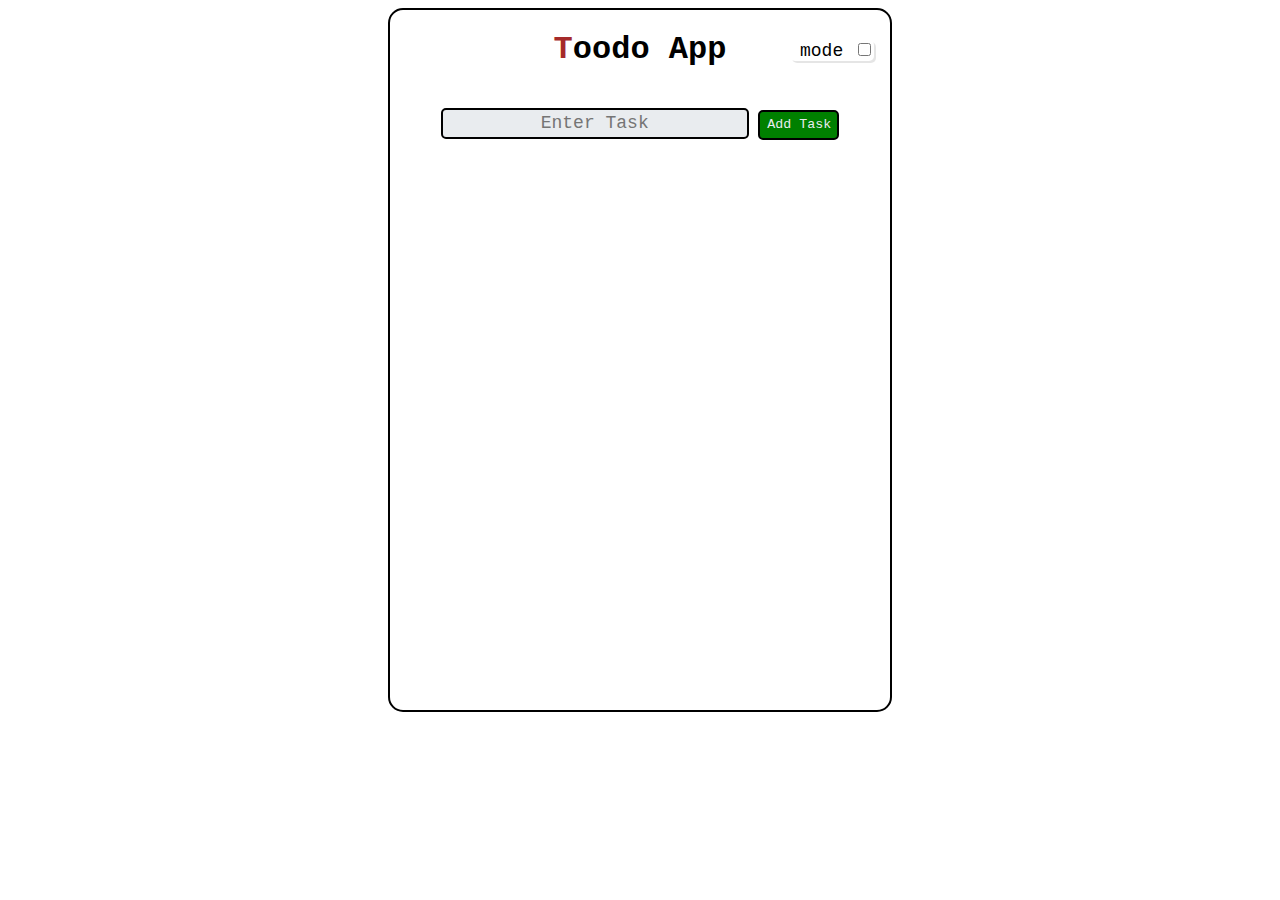
<file: index.html>
<!DOCTYPE html>
<html lang="en">
<head>
    <meta charset="UTF-8">
    <meta name="viewport" content="width=device-width, initial-scale=1.0">
    <title>Document</title>
    <link rel="stylesheet" href="index.css">
</head>
<body>
    
        <div id="box">

            <span id="mode">
                <label for="chekbtn" id="lable">mode</label>
                <input type="checkbox" name="checkbox" id="chekbtn">
            </span>

            <h1><div class="container">
            </div><span style="color: brown;">T</span>oodo App
          </h1> 

            <br>

            <input placeholder="Enter Task" id="inp"  >
            <button id="btn1">Add Task</button>

             <br>

            <ul>
            </ul>
            
        </div>
        
    <script src="index.js"></script>
</body>
</html>
</file>
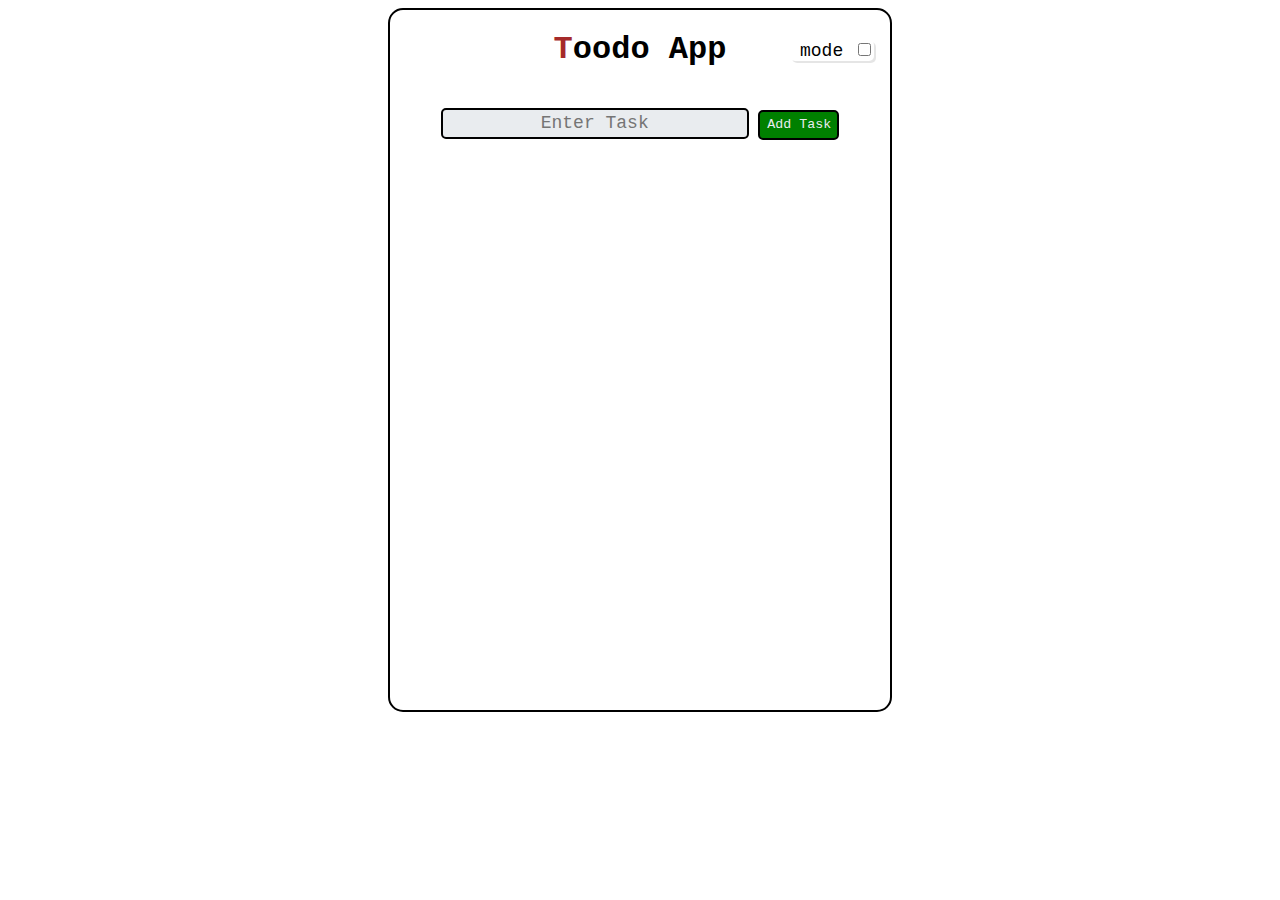
<file: app.html>
<!DOCTYPE html>
<html lang="en">
<head>
    <meta charset="UTF-8">
    <meta name="viewport" content="width=device-width, initial-scale=1.0">
    <title>Document</title>
    <link rel="stylesheet" href="app.css">
</head>
<body>
    
        <div id="box">

            <span id="mode">
                <label for="chekbtn" id="lable">mode</label>
                <input type="checkbox" name="checkbox" id="chekbtn">
            </span>

            <h1><div class="container">
            </div><span style="color: brown;">T</span>oodo App
          </h1> 

            <br>

            <input placeholder="Enter Task" id="inp"  >
            <button id="btn1">Add Task</button>

             <br>

            <ul>
            </ul>
            
        </div>
        
    <script src="app.js"></script>
</body>
</html>
</file>
<file: index.css>
*{
    
   text-align: center;
    font-family: 'Courier New', Courier, monospace;
}

#chekbtn{
    opacity: 1;
}

#mode{
    position: absolute;
    margin-left: 150px;
    margin-top: 30px;
    font-size:large;
    box-shadow: 2px 2px rgba(0, 0, 0, 0.1);
    display: inline-block;
    border-radius: 5px;
    font-weight: 900px;
    color: black;
    padding-left: 10px;
    
}
#mode:hover{

    position: absolute;
    margin-left: 150px;
    margin-top: 30px;
    font-size: larger;
    font-weight: bold;
    box-shadow: 2px 2px rgba(0, 0, 0, 0.1);
    display: inline-block;
    border-radius: 5px;
  padding-left: 10px;
}
#t{
    margin: 5px;
    border: 2px solid black;
    border-radius: 5px;
    height: 18px;
    
}
#btnT{
    margin: 5px;
    border: 2px solid black;
    border-radius: 5px;
}
#btnT:hover{
    margin: 5px;
    border: 3px solid black;
    border-radius: 5px;
}
#t:hover{
    margin: 5px;
    border: 3px solid black;
    border-radius: 5px;
    height: 18px;
}

/* .box1{

    background-color: rgb(14, 14, 16);
 } */
#box{
   
    height: 700px;
    width: 500px;
    border: 2px solid black;
    background-color: rgba(11, 10, 10, 0);
    margin: auto;
    border-radius: 15px;
}



#box:hover{
    box-shadow: 10px 10px rgba(0, 0, 0, 0.2);
    height: 701px;
    width: 502px;
    border: 3px solid black;
   
}
ul{
     list-style-position: inside; 
    text-align: center;
    margin: 0 auto;
}
ul {

    display: table;
    margin: 0 auto;
    
}
#inp{
    height: 25px;
    width: 300px;
    background-color:#E9ECEF;
    font-weight: 400px;
    font-size: large;
    border: 2px solid black;
    border-radius: 5px;
    
}
#btn1{
    height: 30px;
    background-color:green;
    color: #E9ECEF;
    border: 2px solid black;
    border-radius: 5px;
    padding-left: 7px;

}
li{
 color: black;
 font-weight: 900px;
 font-size: larger;
 margin-top: 10px;
 padding-bottom: 10px;
 
}
.delete{
    margin-top: 20px;
    margin-left: 50px;
    border: 2px solid  black !important;
    border-radius: 5px;
    background-color: red !important;
    color:#E9ECEF;
}
#btn1:hover{

    height: 32px;
    background-color:green;
    color: #E9ECEF;
    border: 2px solid black;
    border-radius: 5px;
    padding-left: 7px;
    box-shadow: 5px 5px rgba(0, 0, 0, 0.2);
    
}
#inp:hover{
    height: 26px;
    width: 301px;
    background-color:#E9ECEF;
    font-weight: 400px;
    font-size: large;
    border: 3px solid black;
    border-radius: 5px;
    box-shadow: 5px 5px rgba(0, 0, 0, 0.2);
   

}
.delete:hover{
    margin-top: 20px;
    margin-left: 50px;
    border: 3px solid  black;
    border-radius: 5px;
    background-color: red;
    color:#E9ECEF;
    

}


 @media (max-width: 400px) {
    .container-dark{
        margin-left: 10px;
       
    }
    h1{
       
            text-align: start;
            margin-left: 30px; 
           
        
    }
   
    #mode{
        position: absolute;
        margin-left: 80px;
        margin-top: 30px;
        font-size:large;
        font-weight: 100px;
        color: black;
        display: inline-block;
        
    }
    #mode:hover{
    
        position: absolute;
        margin-left: 80px;
        margin-top: 30px;
        font-size: large;
        font-weight: bold;
        box-shadow: 2px 2px rgba(0, 0, 0, 0.1);
        display: inline-block;
        border-radius: 5px;
    }
      
    #t{
        margin: 5px;
        border: 2px solid black;
        border-radius: 5px;
        height: 18px;
        
    }
    #btnT{
        margin: 5px;
        border: 2px solid black;
        border-radius: 5px;
    }


    #btnT:hover{
        margin: 5px;
        border: 3px solid black;
        border-radius: 5px;
    }
    #t:hover{
        margin: 5px;
        border: 3px solid black;
        border-radius: 5px;
    
    }
      

    li{
        color: black;
        font-weight: 1px;
        font-size: larger; 
        margin-top: 1px;
        padding-bottom: 10px;
         
       }

    #inp{
        height: 20px;
        width: 160px;
        background-color:#E9ECEF;
        font-weight: 400px;
        font-size: large;
        border: 2px solid black;
        border-radius: 5px;
        
    }

    #inp:hover{
        height: 21px;
        width: 161px;
        background-color:#E9ECEF;
        font-weight: 400px;
        font-size: large;
        border: 3px solid black;
        border-radius: 5px;
        box-shadow: 5px 5px rgba(0, 0, 0, 0.2);
    
    }
    #btn1{
        height: 26px;
        background-color:green;
        color: #E9ECEF;
        border: 2px solid black;
        border-radius: 5px;
        padding-left: 7px;
    
    }
    #btn1:hover{

        height: 27px;
        background-color:green;
        color: #E9ECEF;
        border: 3px solid black;
        border-radius: 5px;
        padding-left: 7px;
        box-shadow: 5px 5px rgba(0, 0, 0, 0.2);
    
    }

    .delete{
        margin-top: 15px;
        margin-left: 10px;
        border: 3px solid  black;
        border-radius: 5px;
        background-color:red !important;
        color:#E9ECEF;
        
    }

    .delete:hover{
        margin-top: 15px;
        margin-left: 10px;
        border: 3px solid  black;
        border-radius: 5px;
        background-color: red !important;
        color:#E9ECEF;
    
    }

    #box{
        height: 702px;
        width: 350px;
        border: 2px solid black;
       
    }

    #box:hover{
        box-shadow: 5px 5px rgba(0, 0, 0, 0.2);
        height: 702px;
        width: 351px;
        border: 3px solid black;
    }

}


@media (min-width: 420px)  and (max-width:912px) {

    .container-dark{
        margin-left: 10px;
       
    }
    h1{
       
            text-align: start;
            margin-left: 40px; 
           
        
    }


    #mode{
        position: absolute;
        margin-left: 90px;
        margin-top: 30px;
        font-size:large;
        font-weight: 900px;
        color: black;
        
    }
    #mode:hover{
    
        position: absolute;
        margin-left: 91px;
        margin-top: 30px;
        font-size: larger;
        font-weight: bold;
        box-shadow: 2px 2px rgba(0, 0, 0, 0.1);
        display: inline-block;
        border-radius: 5px;
    }

    #t{
        margin: 5px;
        border: 2px solid black;
        border-radius: 5px;
        height: 15px;
        
    }
    #t:hover{
        margin: 5px;
        border: 3px solid black;
        border-radius: 5px;
        height: 16px;
      
        
    }
    #btnT{
        margin: 5px;
        border: 2px solid black;
        border-radius: 5px;

    }
    #btnT:hover{
        margin: 5px;
        border: 3px solid black;
        border-radius: 5px;
       
    }

    #box{
   
        height: 701px;
        width: 400px;
        border: 2px solid black;
        background-color: rgba(11, 10, 10, 0);
        margin: auto;
        border-radius: 15px;
       
    } 


     #box:hover{
        box-shadow: 5px 5px rgba(0, 0, 0, 0.2);
        height: 701px;
        width: 401px;
        border: 3px solid black;
       
    } 

     #inp{
        height: 20px;
        width: 250px;
        background-color:#E9ECEF;
        font-weight: 400px;
        font-size: large;
        border: 2px solid black;
        border-radius: 5px;
        
    }
    #btn1{
        height: 26px;
        background-color:green;
        color: #E9ECEF;
        border: 2px solid black;
        border-radius: 5px;
        padding-left: 7px;
    
    }
    li{
     color: black;
     font-weight: 900px;
     font-size: larger; 
      margin-top: 5px;
     padding-bottom: 10px;
     
    }
    .delete{
        margin-top: 25px;
        margin-left: 30px;
        border: 2px solid black;
        border-radius: 5px;
        background-color: red;
        color:#E9ECEF;
    } 

    #inp:hover{
        height: 21px;
        width: 251px;
        background-color:#E9ECEF;
        font-weight: 400px;
        font-size: large;
        border: 3px solid black;
        border-radius: 5px;
        box-shadow: 5px 5px rgba(0, 0, 0, 0.2);
    
    }
    #btn1:hover{
        height: 27px;
        background-color:green;
        color: #E9ECEF;
        border: 3px solid black;
        border-radius: 5px;
        padding-left: 7px;
    
    }
    .delete:hover{
        margin-top: 26px;
        margin-left: 10px;
        border: 3px solid   black;
        border-radius: 5px;
        background-color: red;
        color:#E9ECEF;
      
    }
}  

.b{
    background-color: black !important;
    color: white;
}
.box1{
     border-top: 2px solid black !important ; 
    border: 2px solid white !important;
    color: #E9ECEF;
    background-color: black;
    /* box-shadow: 10px 10px rgb(255, 255, 255); */
    
}
.mode{
    background-color: black !important;
    display: inline-block !important;
    border: 2px solid white !important;
    color: #E9ECEF;
}
.innp{
    background-color: black !important;
    color: aliceblue !important;
    border: 2px solid white !important;
}
.color{
    color: #E9ECEF !important;
}


.dark-li {
    color: white; 
     
}

.light-li {
    color: black;
    
}


.container-dark{

    height: 20px;
    width: 20px; 
    border: 2px solid black !important;
    border-top: 2px solid white !important; 
   
    border-radius: 50%;
    animation-name: container-dark; 
    animation-timing-function: linear;
    animation-duration: 2s;
    animation-delay: 0s;
    animation-iteration-count: infinite;
     color: #E9ECEF;
     /* background-color: black;  */
    animation-name: container-dark; 
     
      

     /* border-radius: 15px; */
     display: inline-block;
    

}
.container-light{
 height: 20px;
    width: 20px; 
    border: 2px solid white !important;
    border-top: 2px solid black !important; 
   
    border-radius: 50%;
    animation-name: container-dark; 
    animation-timing-function: linear;
    animation-duration: 2s;
    animation-delay: 0s;
    animation-iteration-count: infinite;
     color: #E9ECEF;
     /* background-color: black;  */
    animation-name: container-light; 
     
      

     /* border-radius: 15px; */
     display: inline-block;
    

   
}

@keyframes container-dark
{
    0%{
        transform: rotate(0deg)
    }
    20%{
        border-top: 16px solid crimson;
        
    }
    30%{
        border-top: 16px solid chocolate;
    }
    40%
    {
        border-top: 16px solid cornflowerblue;
    }
    50%
    {
        border-top: 16px solid rgb(223, 237, 100);
    }
    60%
    {
        border-top: 16px solid rgb(107, 100, 237);
    }
    70%
    {
        border-top: 16px solid rgb(30, 189, 94);
    }
    80%
    {
        border-top: 16px solid rgb(237, 100, 173);

    }
    90% 
    {
        border-top: 16px solid rgb(176, 197, 209);
    }
    100%
    {
        transform: rotate(360deg);

        border-top: 16px solid rgb(209, 196, 176);
    }
    
} 


@keyframes container-light
{
    0%{
        transform: rotate(0deg)
    }
    20%{
        border-top: 16px solid crimson;
        
    }
    30%{
        border-top: 16px solid chocolate;
    }
    40%
    {
        border-top: 16px solid cornflowerblue;
    }
    50%
    {
        border-top: 16px solid rgb(223, 237, 100);
    }
    60%
    {
        border-top: 16px solid rgb(107, 100, 237);
    }
    70%
    {
        border-top: 16px solid rgb(30, 189, 94);
    }
    80%
    {
        border-top: 16px solid rgb(237, 100, 173);

    }
    90% 
    {
        border-top: 16px solid rgb(176, 197, 209);
    }
    100%
    {
        transform: rotate(360deg);

        border-top: 16px solid rgb(209, 196, 176);
    }
    
}
</file>
<file: app.css>
*{
    
   text-align: center;
    font-family: 'Courier New', Courier, monospace;
}

#chekbtn{
    opacity: 1;
}

#mode{
    position: absolute;
    margin-left: 150px;
    margin-top: 30px;
    font-size:large;
    box-shadow: 2px 2px rgba(0, 0, 0, 0.1);
    display: inline-block;
    border-radius: 5px;
    font-weight: 900px;
    color: black;
    padding-left: 10px;
    
}
#mode:hover{

    position: absolute;
    margin-left: 150px;
    margin-top: 30px;
    font-size: larger;
    font-weight: bold;
    box-shadow: 2px 2px rgba(0, 0, 0, 0.1);
    display: inline-block;
    border-radius: 5px;
  padding-left: 10px;
}
#t{
    margin: 5px;
    border: 2px solid black;
    border-radius: 5px;
    height: 18px;
    
}
#btnT{
    margin: 5px;
    border: 2px solid black;
    border-radius: 5px;
}
#btnT:hover{
    margin: 5px;
    border: 3px solid black;
    border-radius: 5px;
}
#t:hover{
    margin: 5px;
    border: 3px solid black;
    border-radius: 5px;
    height: 18px;
}

/* .box1{

    background-color: rgb(14, 14, 16);
 } */
#box{
   
    height: 700px;
    width: 500px;
    border: 2px solid black;
    background-color: rgba(11, 10, 10, 0);
    margin: auto;
    border-radius: 15px;
}



#box:hover{
    box-shadow: 10px 10px rgba(0, 0, 0, 0.2);
    height: 701px;
    width: 502px;
    border: 3px solid black;
   
}
ul{
     list-style-position: inside; 
    text-align: center;
    margin: 0 auto;
}
ul {

    display: table;
    margin: 0 auto;
    
}
#inp{
    height: 25px;
    width: 300px;
    background-color:#E9ECEF;
    font-weight: 400px;
    font-size: large;
    border: 2px solid black;
    border-radius: 5px;
    
}
#btn1{
    height: 30px;
    background-color:green;
    color: #E9ECEF;
    border: 2px solid black;
    border-radius: 5px;
    padding-left: 7px;

}
li{
 color: black;
 font-weight: 900px;
 font-size: larger;
 margin-top: 10px;
 padding-bottom: 10px;
 
}
.delete{
    margin-top: 20px;
    margin-left: 50px;
    border: 2px solid  black !important;
    border-radius: 5px;
    background-color: red !important;
    color:#E9ECEF;
}
#btn1:hover{

    height: 32px;
    background-color:green;
    color: #E9ECEF;
    border: 2px solid black;
    border-radius: 5px;
    padding-left: 7px;
    box-shadow: 5px 5px rgba(0, 0, 0, 0.2);
    
}
#inp:hover{
    height: 26px;
    width: 301px;
    background-color:#E9ECEF;
    font-weight: 400px;
    font-size: large;
    border: 3px solid black;
    border-radius: 5px;
    box-shadow: 5px 5px rgba(0, 0, 0, 0.2);
   

}
.delete:hover{
    margin-top: 20px;
    margin-left: 50px;
    border: 3px solid  black;
    border-radius: 5px;
    background-color: red;
    color:#E9ECEF;
    

}


 @media (max-width: 400px) {
    .container-dark{
        margin-left: 10px;
       
    }
    h1{
       
            text-align: start;
            margin-left: 30px; 
           
        
    }
   
    #mode{
        position: absolute;
        margin-left: 80px;
        margin-top: 30px;
        font-size:large;
        font-weight: 100px;
        color: black;
        display: inline-block;
        
    }
    #mode:hover{
    
        position: absolute;
        margin-left: 80px;
        margin-top: 30px;
        font-size: large;
        font-weight: bold;
        box-shadow: 2px 2px rgba(0, 0, 0, 0.1);
        display: inline-block;
        border-radius: 5px;
    }
      
    #t{
        margin: 5px;
        border: 2px solid black;
        border-radius: 5px;
        height: 18px;
        
    }
    #btnT{
        margin: 5px;
        border: 2px solid black;
        border-radius: 5px;
    }


    #btnT:hover{
        margin: 5px;
        border: 3px solid black;
        border-radius: 5px;
    }
    #t:hover{
        margin: 5px;
        border: 3px solid black;
        border-radius: 5px;
    
    }
      

    li{
        color: black;
        font-weight: 1px;
        font-size: larger; 
        margin-top: 1px;
        padding-bottom: 10px;
         
       }

    #inp{
        height: 20px;
        width: 160px;
        background-color:#E9ECEF;
        font-weight: 400px;
        font-size: large;
        border: 2px solid black;
        border-radius: 5px;
        
    }

    #inp:hover{
        height: 21px;
        width: 161px;
        background-color:#E9ECEF;
        font-weight: 400px;
        font-size: large;
        border: 3px solid black;
        border-radius: 5px;
        box-shadow: 5px 5px rgba(0, 0, 0, 0.2);
    
    }
    #btn1{
        height: 26px;
        background-color:green;
        color: #E9ECEF;
        border: 2px solid black;
        border-radius: 5px;
        padding-left: 7px;
    
    }
    #btn1:hover{

        height: 27px;
        background-color:green;
        color: #E9ECEF;
        border: 3px solid black;
        border-radius: 5px;
        padding-left: 7px;
        box-shadow: 5px 5px rgba(0, 0, 0, 0.2);
    
    }

    .delete{
        margin-top: 15px;
        margin-left: 10px;
        border: 3px solid  black;
        border-radius: 5px;
        background-color:red !important;
        color:#E9ECEF;
        
    }

    .delete:hover{
        margin-top: 15px;
        margin-left: 10px;
        border: 3px solid  black;
        border-radius: 5px;
        background-color: red !important;
        color:#E9ECEF;
    
    }

    #box{
        height: 702px;
        width: 350px;
        border: 2px solid black;
       
    }

    #box:hover{
        box-shadow: 5px 5px rgba(0, 0, 0, 0.2);
        height: 702px;
        width: 351px;
        border: 3px solid black;
    }

}


@media (min-width: 420px)  and (max-width:912px) {

    .container-dark{
        margin-left: 10px;
       
    }
    h1{
       
            text-align: start;
            margin-left: 40px; 
           
        
    }


    #mode{
        position: absolute;
        margin-left: 90px;
        margin-top: 30px;
        font-size:large;
        font-weight: 900px;
        color: black;
        
    }
    #mode:hover{
    
        position: absolute;
        margin-left: 91px;
        margin-top: 30px;
        font-size: larger;
        font-weight: bold;
        box-shadow: 2px 2px rgba(0, 0, 0, 0.1);
        display: inline-block;
        border-radius: 5px;
    }

    #t{
        margin: 5px;
        border: 2px solid black;
        border-radius: 5px;
        height: 15px;
        
    }
    #t:hover{
        margin: 5px;
        border: 3px solid black;
        border-radius: 5px;
        height: 16px;
      
        
    }
    #btnT{
        margin: 5px;
        border: 2px solid black;
        border-radius: 5px;

    }
    #btnT:hover{
        margin: 5px;
        border: 3px solid black;
        border-radius: 5px;
       
    }

    #box{
   
        height: 701px;
        width: 400px;
        border: 2px solid black;
        background-color: rgba(11, 10, 10, 0);
        margin: auto;
        border-radius: 15px;
       
    } 


     #box:hover{
        box-shadow: 5px 5px rgba(0, 0, 0, 0.2);
        height: 701px;
        width: 401px;
        border: 3px solid black;
       
    } 

     #inp{
        height: 20px;
        width: 250px;
        background-color:#E9ECEF;
        font-weight: 400px;
        font-size: large;
        border: 2px solid black;
        border-radius: 5px;
        
    }
    #btn1{
        height: 26px;
        background-color:green;
        color: #E9ECEF;
        border: 2px solid black;
        border-radius: 5px;
        padding-left: 7px;
    
    }
    li{
     color: black;
     font-weight: 900px;
     font-size: larger; 
      margin-top: 5px;
     padding-bottom: 10px;
     
    }
    .delete{
        margin-top: 25px;
        margin-left: 30px;
        border: 2px solid black;
        border-radius: 5px;
        background-color: red;
        color:#E9ECEF;
    } 

    #inp:hover{
        height: 21px;
        width: 251px;
        background-color:#E9ECEF;
        font-weight: 400px;
        font-size: large;
        border: 3px solid black;
        border-radius: 5px;
        box-shadow: 5px 5px rgba(0, 0, 0, 0.2);
    
    }
    #btn1:hover{
        height: 27px;
        background-color:green;
        color: #E9ECEF;
        border: 3px solid black;
        border-radius: 5px;
        padding-left: 7px;
    
    }
    .delete:hover{
        margin-top: 26px;
        margin-left: 10px;
        border: 3px solid   black;
        border-radius: 5px;
        background-color: red;
        color:#E9ECEF;
      
    }
}  

.b{
    background-color: black !important;
    color: white;
}
.box1{
     border-top: 2px solid black !important ; 
    border: 2px solid white !important;
    color: #E9ECEF;
    background-color: black;
    /* box-shadow: 10px 10px rgb(255, 255, 255); */
    
}
.mode{
    background-color: black !important;
    display: inline-block !important;
    border: 2px solid white !important;
    color: #E9ECEF;
}
.innp{
    background-color: black !important;
    color: aliceblue !important;
    border: 2px solid white !important;
}
.color{
    color: #E9ECEF !important;
}


.dark-li {
    color: white; 
     
}

.light-li {
    color: black;
    
}


.container-dark{

    height: 20px;
    width: 20px; 
    border: 2px solid black !important;
    border-top: 2px solid white !important; 
   
    border-radius: 50%;
    animation-name: container-dark; 
    animation-timing-function: linear;
    animation-duration: 2s;
    animation-delay: 0s;
    animation-iteration-count: infinite;
     color: #E9ECEF;
     /* background-color: black;  */
    animation-name: container-dark; 
     
      

     /* border-radius: 15px; */
     display: inline-block;
    

}
.container-light{
 height: 20px;
    width: 20px; 
    border: 2px solid white !important;
    border-top: 2px solid black !important; 
   
    border-radius: 50%;
    animation-name: container-dark; 
    animation-timing-function: linear;
    animation-duration: 2s;
    animation-delay: 0s;
    animation-iteration-count: infinite;
     color: #E9ECEF;
     /* background-color: black;  */
    animation-name: container-light; 
     
      

     /* border-radius: 15px; */
     display: inline-block;
    

   
}

@keyframes container-dark
{
    0%{
        transform: rotate(0deg)
    }
    20%{
        border-top: 16px solid crimson;
        
    }
    30%{
        border-top: 16px solid chocolate;
    }
    40%
    {
        border-top: 16px solid cornflowerblue;
    }
    50%
    {
        border-top: 16px solid rgb(223, 237, 100);
    }
    60%
    {
        border-top: 16px solid rgb(107, 100, 237);
    }
    70%
    {
        border-top: 16px solid rgb(30, 189, 94);
    }
    80%
    {
        border-top: 16px solid rgb(237, 100, 173);

    }
    90% 
    {
        border-top: 16px solid rgb(176, 197, 209);
    }
    100%
    {
        transform: rotate(360deg);

        border-top: 16px solid rgb(209, 196, 176);
    }
    
} 


@keyframes container-light
{
    0%{
        transform: rotate(0deg)
    }
    20%{
        border-top: 16px solid crimson;
        
    }
    30%{
        border-top: 16px solid chocolate;
    }
    40%
    {
        border-top: 16px solid cornflowerblue;
    }
    50%
    {
        border-top: 16px solid rgb(223, 237, 100);
    }
    60%
    {
        border-top: 16px solid rgb(107, 100, 237);
    }
    70%
    {
        border-top: 16px solid rgb(30, 189, 94);
    }
    80%
    {
        border-top: 16px solid rgb(237, 100, 173);

    }
    90% 
    {
        border-top: 16px solid rgb(176, 197, 209);
    }
    100%
    {
        transform: rotate(360deg);

        border-top: 16px solid rgb(209, 196, 176);
    }
    
}
</file>
